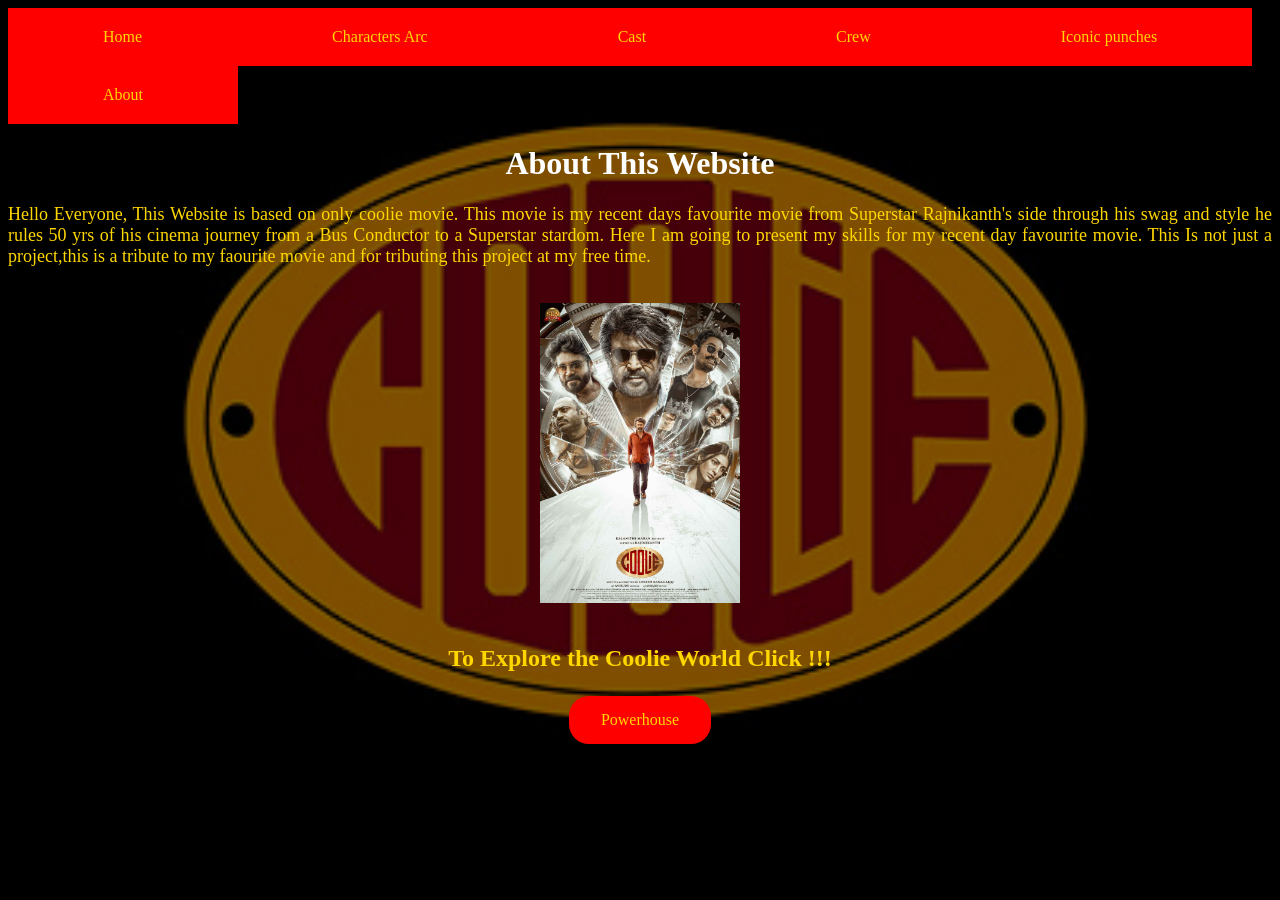
<file: index.html>
<!DOCTYPE html>
<html lang="en">
<meta charset="UTF-8">
<meta name="viewport" content="width=device-width, initial-scale=1.0">
<link rel="stylesheet" href="style.css">
    <nav>
        <ul>
        <li><a href="home.html">Home </a></li>
        <li><a href="characters.html">Characters Arc </a></li>
        <li><a href="cast.html">Cast </a></li>
        <li><a href="crew.html">Crew </a></li>
        <li><a href="dialouges.html">Iconic punches </a></li>
        <li><a href="about.html">About </a></li>
        </ul>
    </nav>

    <head>
        <title>Coolie Website</title>
    </head>
    <body>
        <center><h1>About This Website</h1></center>
        <p>Hello Everyone, This Website is based on only coolie movie. This movie is my recent days favourite movie from Superstar Rajnikanth's side through his swag and style he rules 50 yrs of his cinema journey from a Bus Conductor to a Superstar stardom. Here I am going to present my skills for my recent day favourite movie. This Is not just a project,this is a tribute to my faourite movie and for tributing this project at my free time.</p>
        <br><center><img src="index image.jpg" width="200px" height="300px"></center>
        <br>
        <center><h2>To Explore the Coolie World Click !!!</h2></center>
        <center><a href="home.html" class="button"> Powerhouse</a></center>
    </body>
</html>
</file>
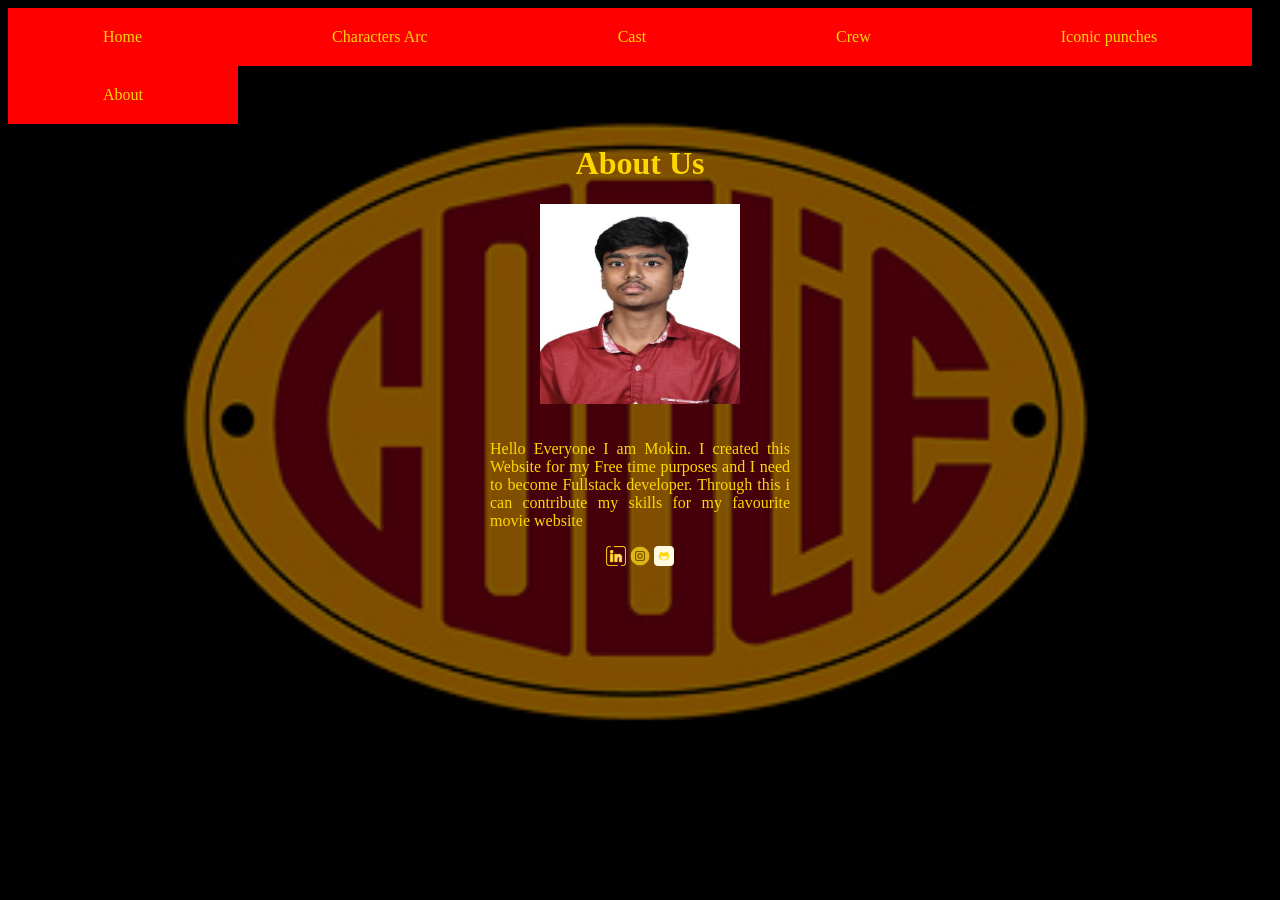
<file: about.html>
<!DOCTYPE html>
<html lang="en">
<meta charset="UTF-8">
<meta name="viewport" content="width=device-width, initial-scale=1.0">
    <nav>
        <ul>
        <li><a href="home.html">Home </a></li>
        <li><a href="characters.html">Characters Arc </a></li>
        <li><a href="cast.html">Cast </a></li>
        <li><a href="crew.html">Crew </a></li>
        <li><a href="dialouges.html">Iconic punches </a></li>
        <li><a href="about.html">About </a></li>
        </ul>
    </nav>

    <head>
        <title>Coolie Website</title>
    </head>
    <style>
        body{
        color:black;
        background-image:linear-gradient(rgba(0,0,0,0.5),rgba(0,0,0,0.5)),url("Coolie\ title\ image.jpg");
        background-repeat:no-repeat;
        background-size: cover;
        background-position:center;
        background-attachment:fixed;
}
ul{
    list-style-type: none;
    padding:0;
    margin:0;
    overflow:hidden;
}
ul li{
    float:left;
}
ul li a{
    text-decoration: none;
    display:block;
    text-align:center;
    padding:20px 95px;
    background-color: red;
    color:gold;
}
ul li a:hover{
    background-color: black;
    color:gold;
}
*{
    color:gold;
}
h1{
    text-align:center;
}
.container{
    position:relative;
    width:350px;
    height:400px;
}
.img{
    display:flex;
    justify-content: flex-start;
    width:200px;
    height:200px;
    cursor: pointer;
    transition: background-color black 2s ease-in-out 0.5s;
}


.box{
    display: block;
    border:1 px solid white;
    padding:20px;
    width:300px;
    height:20px;
    text-align: justify;
}
.box:hover{
    
    color:black;
    transition-duration: background-color 0.5s;
}
.container:hover{
    background-color: red;
    color:gold;
    transition:all ease-in-out 0.5s;

}
.bana{
    display:horizontal-block;
    text-decoration: none;
}
.bana:hover{
    filter: brightness(50%);
}


    </style>
    <body>
        <h1>About Us</h1>
        <center><div class="container">
        <center><img src="Mokin image.jpg" class="img">
        <div class="box">
            <p>Hello Everyone I am Mokin. I created this Website for my Free time purposes and I need to become Fullstack developer. Through this i can contribute my skills for my favourite movie website</p>
            <center>
                <a class ="bana" href="https://www.linkedin.com/in/mokin-s-b-012969376?utm_source=share&utm_campaign=share_via&utm_content=profile&utm_medium=android_app">
                <img src="linkedin.png" width="20" height="20">
                </a>
                <a class ="bana" href="https://www.instagram.com/mokin.1726/">
                <img src="instagram.png" width="20" height="20">
                </a>
                <a class ="bana" href="https://github.com/Mokin-1726">
                <img src="github.png" width="20" height="20">
                </a>
            </center>
        </div></center></center>
        </div>
    </body>
</html>
</file>
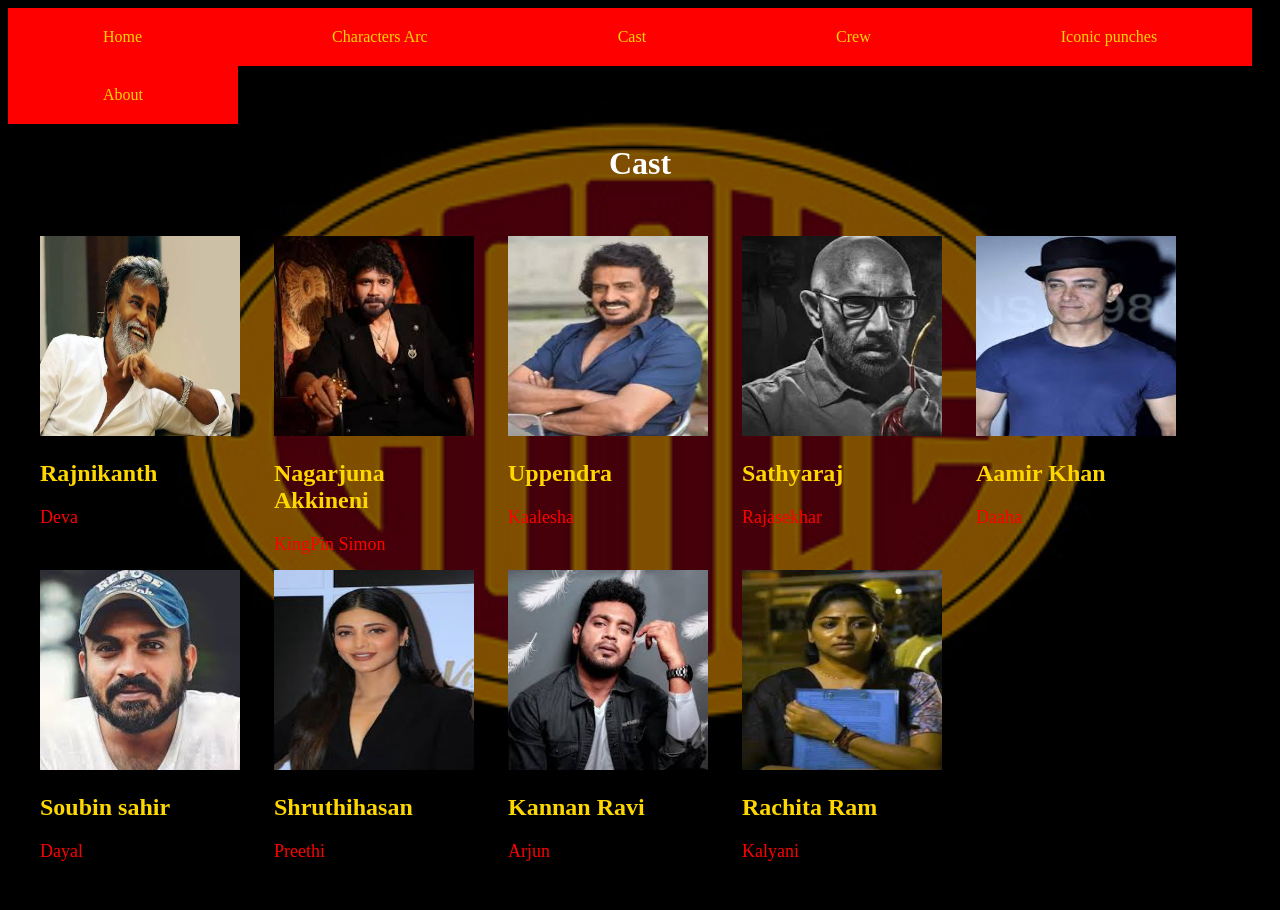
<file: cast.html>
<!DOCTYPE html>
<html lang="en">
<meta charset="UTF-8">
<meta name="viewport" content="width=device-width, initial-scale=1.0">
    <nav>
        <ul>
        <li><a href="home.html">Home </a></li>
        <li><a href="characters.html">Characters Arc </a></li>
        <li><a href="cast.html">Cast </a></li>
        <li><a href="crew.html">Crew </a></li>
        <li><a href="dialouges.html">Iconic punches </a></li>
        <li><a href="about.html">About </a></li>
        </ul>
    </nav>

    <head>
        <title>Coolie Website</title>
    </head>
    <style>
    body{
    color:black;
    background-image:linear-gradient(rgba(0,0,0,0.5),rgba(0,0,0,0.5)),url("Coolie\ title\ image.jpg");
    background-repeat:no-repeat;
    background-size: cover;
    background-position:center;
    background-attachment:fixed;
}
ul{
    list-style-type: none;
    padding:0;
    margin:0;
    overflow:hidden;
}
ul li{
    float:left;
}
ul li a{
    text-decoration: none;
    display:block;
    text-align:center;
    padding:20px 95px;
    background-color: red;
    color:gold;
}
ul li a:hover{
    background-color: black;
    color:gold;
}
h1{
    color:white;
}
h2{
    color: gold;
}
p{
    color:red;
    font-size: large;
}
.container{
    display:flex;
    flex-direction: row;
    padding: 15px;
    flex-wrap: wrap;
}
.thalaivar{
    display:block;
    padding: 15px;
    margin:2px;
    width:200px;
    height:300px;
    border: 1 px solid white;
}
.thalaivar:hover{
    background-color: white;
    color:black;
    transition: color 0.5s;
}
img:hover{
    border: 5px solid;
    border-color: blue;
    transition-duration: 0.5s;
}
.King{
    display:block;
    padding:15px;
    margin:2px;
    width:200px;
    height:300px;
}
.King:hover{
    background-color:black;
    transition-duration: 0.5s;
}
.uppi{
    display:block;
    padding:15px;
    margin:2px;
    width:200px;
    height:300px;
}
.uppi:hover{
    background-color: darkblue;
    transition-duration: 0.5s;
}
.kattapa{
    display:block;
    padding:15px;
    margin:2px;
    width:200px;
    height:300px;
}
.kattapa:hover{
    background-color: grey;
    transition-duration: 0.5s;
}
.khan{
    display:block;
    width:200px;
    height:300px;
    padding:15px;
    margin:2px;
}
.khan:hover{
    background-color: darkblue;
    transition-duration:0.5s;
}
.soubin{
    display:block;
    width:200px;
    height:300px;
    padding:15px;
    margin:2px;
}
.soubin:hover{
    background-color: green;
    transition-duration:0.5s;
}
.preethi{
    display:block;
    width:200px;
    height:300px;
    padding:15px;
    margin:2px;
}
.preethi:hover{
    background-color: slateblue;
    transition-duration:0.5s;
}
.ravi{
    display:block;
    width:200px;
    height:300px;
    padding:15px;
    margin:2px;
}
.ravi:hover{
    background-color: navy;
    transition-duration:0.5s;
}
.kalyani{
    display:block;
    width:200px;
    height:300px;
    padding:15px;
    margin:2px;
}
.kalyani:hover{
    background-color: green;
    transition-duration:0.5s;
}


    </style>
    <body>
        <center><h1>Cast</h1></center>
        <div class="container">
            <div class="thalaivar">
            <img src="Rajni image.webp" width="200" height="200">
            <h2>Rajnikanth</h2>
            <p>Deva</p>
            </div>
            <div class="King">
                <img src="King.jpg" width="200" height="200">
                <h2>Nagarjuna Akkineni</h2>
                <p>KingPin Simon </p>
            </div>
            <div class="uppi">
                <img src="uppi.jpg" width="200" height="200">
                <h2>Uppendra</h2>
                <p>Kaalesha</p>
            </div>
            <div class="kattapa">
                <img src="kattapa.jpg" width="200" height="200">
                <h2>Sathyaraj</h2>
                <p>Rajasekhar</p>
            </div>
            <div class="khan">
                <img src="khan.jpg" width="200" height="200">
                <h2>Aamir Khan</h2>
                <p>Daaha</p>
            </div>
            <div class="soubin">
                <img src="soubin.jpg" width="200" height="200">
                <h2>Soubin sahir</h2>
                <p>Dayal</p>
            </div>
            <div class="preethi">
                <img src="preethi.jpg" width="200" height="200">
                <h2>Shruthihasan</h2>
                <p>Preethi</p>
            </div>
            <div class="ravi">
                <img src="ravi.jpg" width="200" height="200">
                <h2>Kannan Ravi</h2>
                <p>Arjun</p>
            </div>
            <div class="kalyani">
                <img src="rachita.jpg" width="200" height="200">
                <h2>Rachita Ram</h2>
                <p>Kalyani</p>
            </div>
        </div>
    </body>
</html>
</file>
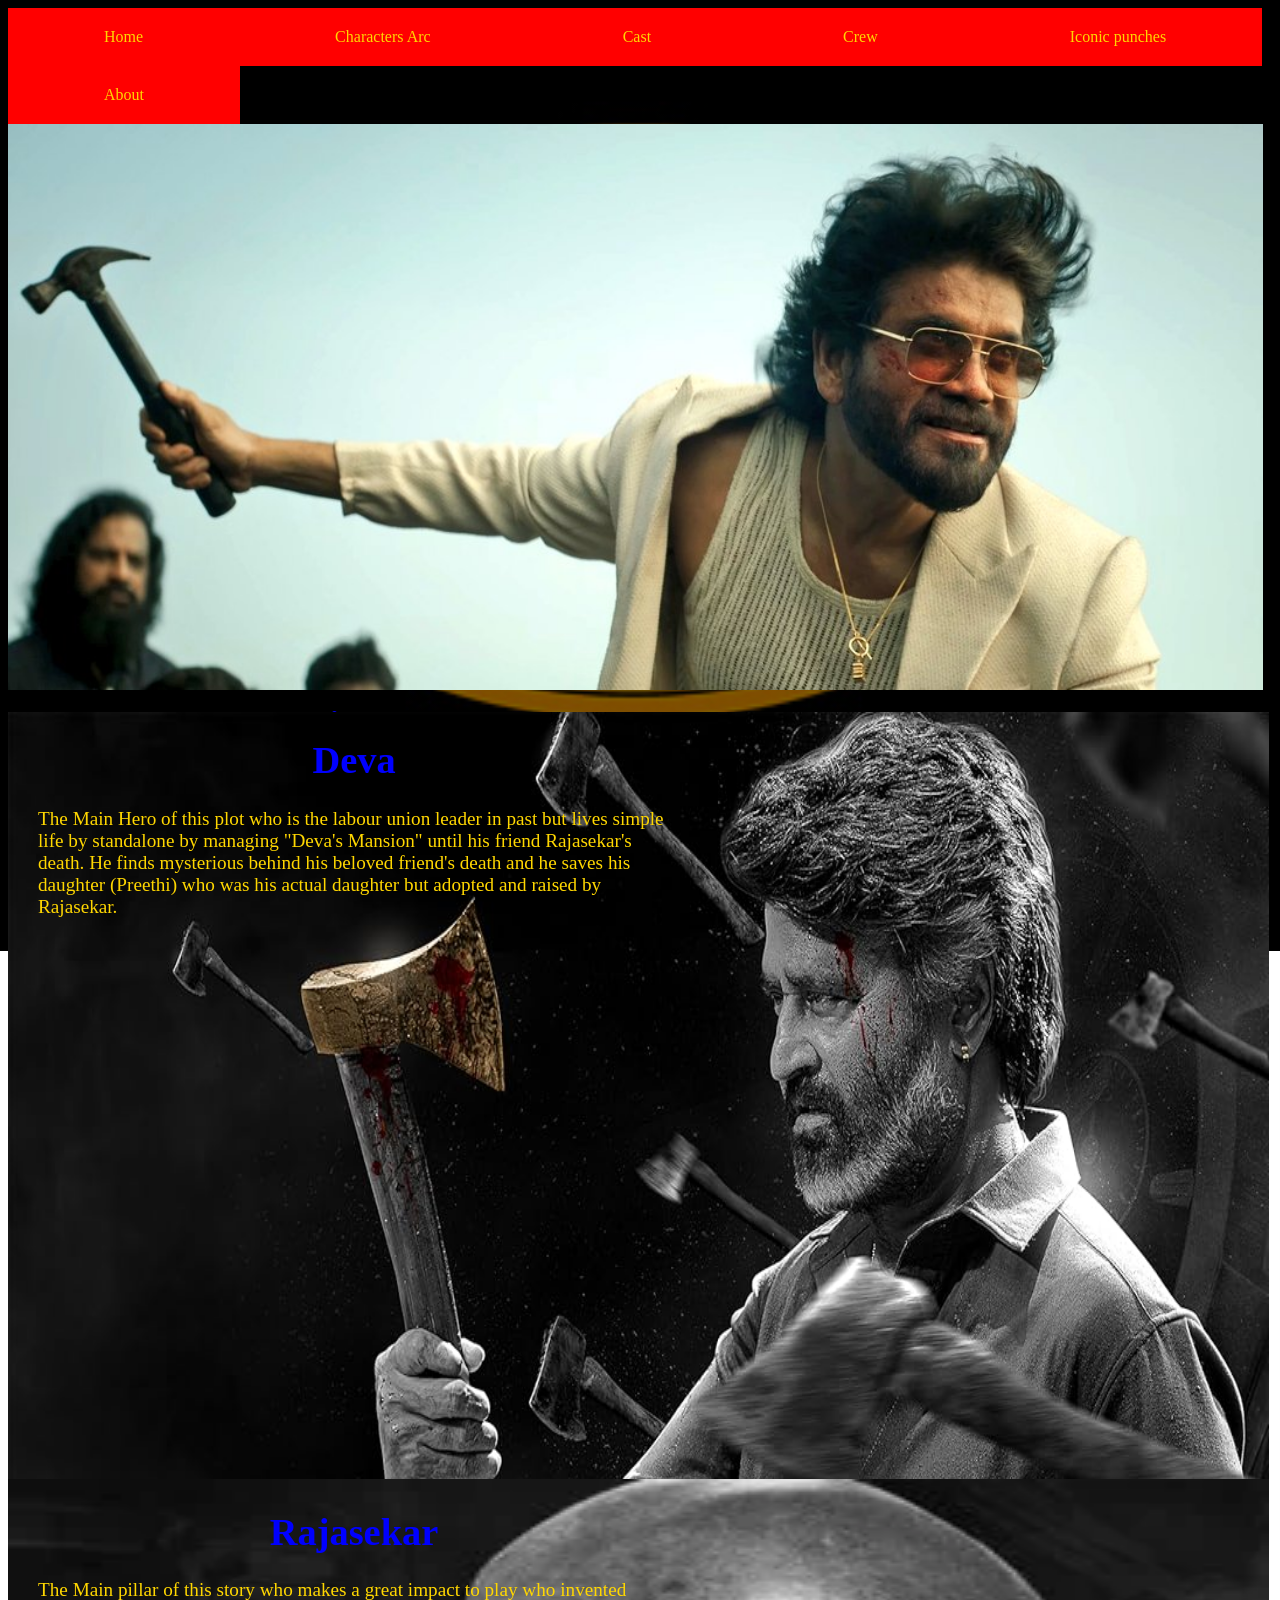
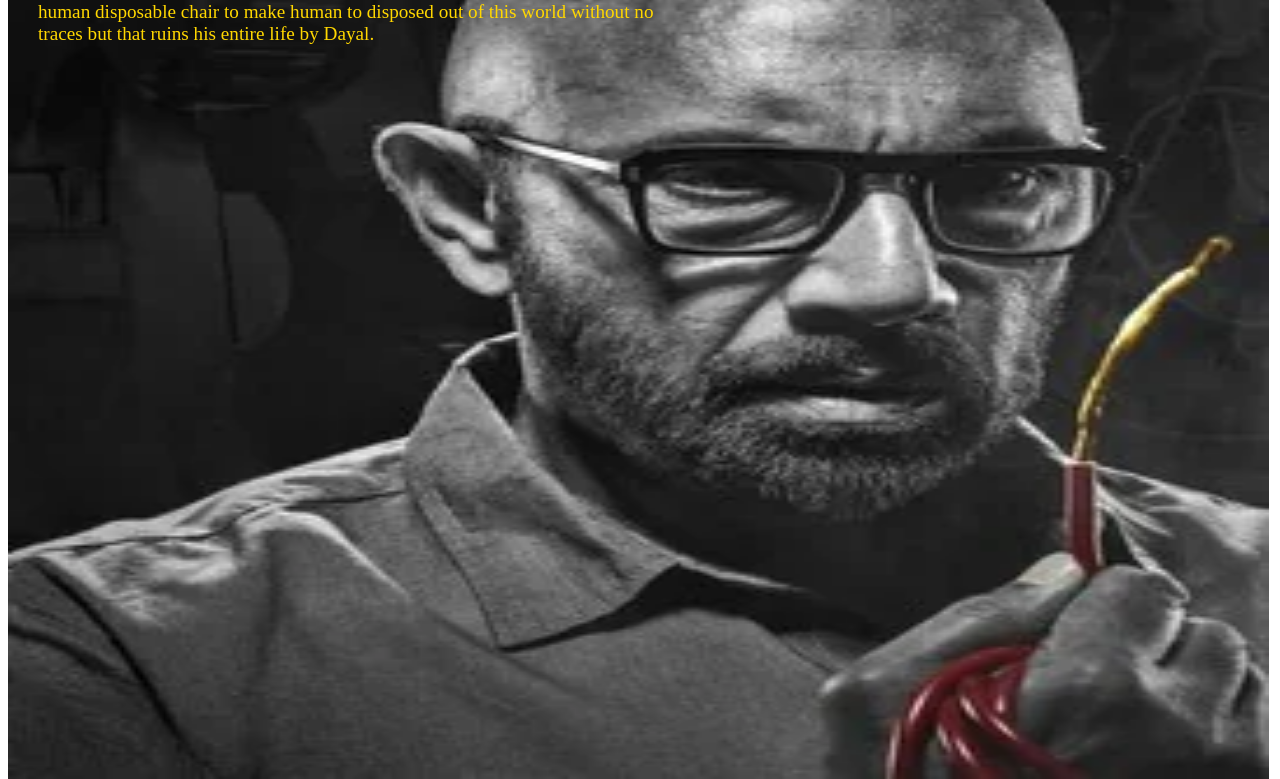
<file: characters.html>
<!DOCTYPE html>
<html lang="en">
<meta charset="UTF-8">
<meta name="viewport" content="width=device-width, initial-scale=1.0">
    <nav>
        <ul>
        <li><a href="home.html">Home </a></li>
        <li><a href="characters.html">Characters Arc </a></li>
        <li><a href="cast.html">Cast </a></li>
        <li><a href="crew.html">Crew </a></li>
        <li><a href="dialouges.html">Iconic punches </a></li>
        <li><a href="about.html">About </a></li>
        </ul>
    </nav>

    <head>
        <title>Coolie Website</title>
    </head>
    <style>
        *body{
    color:black;
    background-color: white;
}
ul{
    list-style-type: none;
    padding:0;
    margin:0;
    overflow:hidden;
}
ul li{
    float:left;
}
ul li a{
    text-decoration: none;
    display:block;
    text-align:center;
    padding:20px 96px;
    background-color: red;
    color:gold;
}
ul li a:hover{
    background-color: black;
    color:gold;
}

img{
    width:99.3%;
    height:100%;
    overflow: hidden;
}
img.h2{
    color:gold;
}
h1{
    text-align:center;
    color:blue;
    
}
.container img{
    position:relative;
    
}
.Simon{
    position:absolute;
    left:20px;
    display: block;
    bottom:20px;
    width:50%;
    color:darkred;
    padding-left: 20px;
    padding-right:20px;
    cursor: pointer;
    font-size: larger;
}
.Simon h1:hover{
    color:red;
}
.Simon:hover{
    background-color: black;
    transition-duration:10sease-in-out;
}

body{
    color:black;
    background-image:linear-gradient(rgba(0,0,0,0.5),rgba(0,0,0,0.5)),url("Coolie\ title\ image.jpg");
    background-repeat:no-repeat;
    background-size: cover;
    background-position:center;
    background-attachment:fixed;
}
.container1 img{
    position:absolute;
    width:98.5%;
    
}
.container1 .rajasekar{
    position:relative;
    left:20px;
    display:block;
    bottom:5px;
    width:50%;
    color:gold;
    padding-left:20px;
    padding-right:20px;
    cursor:pointer;
    font-size:larger;
    padding: 10px;
}
 #container #deva{
    position:relative;
    left:20px;
    display:block;
    bottom:10px;
    width:50%;
    color:gold;
    padding-left:20px;
    padding-right:20px;
    cursor:pointer;
    font-size:larger;
    padding: 10px;
}
#container img{
    position:absolute;
    width: 98.5%;
}
#deva h1:hover{
    color: red;
}
#deva:hover{
    background-color: black;
    transition-duration: 10s ease-in-out;
    
}
.rajasekar h1:hover{
    color:red;
}
.rajasekar:hover{
    background-color: black;
    transition-duration: 15s ease-in-out;
}
.button{
    padding:15px;
    margin:2px;
    text-align:center;
    color:gold;
    background-color: red;
    border-radius: 20px 20px;
    text-decoration: none;
    cursor:pointer;
}
.button:hover{
    color:red;
    background-color: gold;
    transition-duration: all ease-in-out;

}
    </style>
    <body>
        <div class="container">
            <img src="simon.jpg">
            <div class="Simon">
                <h1>Simon</h1>
                <p>The main villain of this plot. He is the son of Xavier. He is also known as Kingpin. In this franchise he is most stylish antagonist with less remeberence skill due to his childhood trauma after his father killed by Labour Union Leader Devaraj (Protagnist)</p>
            </div>
        </div>
        <br>
        <div id="container">
            <img src="deva.jpg">
            <div id="deva">
                <h1>Deva</h1>
                <p>The Main Hero of this plot who is the labour union leader in past but lives simple life by standalone by managing "Deva's Mansion" until his friend Rajasekar's death. 
                    He finds mysterious behind his beloved friend's death and he saves his daughter (Preethi) who was his actual daughter but adopted and raised by Rajasekar.</p>
            </div>
        </div>
        <br> <br> <br> <br> <br> <br> <br> <br> <br> <br> <br> <br> <br> <br> <br> <br> <br> <br> <br> <br> <br> <br> <br> <br> <br> <br> <br> <br> <br> 
        <div class="container1">
            <img src="rajasekar.jpg">
            <div class="rajasekar">
                <h1>Rajasekar</h1>
                <p>The Main pillar of this story who makes a great impact to play who invented human disposable chair to make human to disposed out of this world without no traces but that ruins his entire life by Dayal.</p>
            </div>
        </div>
            <br><br> <br> <br> <br> <br> <br> <br> <br> <br> <br> <br> <br> <br> <br> <br><br> <br> <br> <br> <br> <br> <br> <br> <br> <br> <br> <br> <br> <br> 
        <center><a href="characters2.html" class="button">Next</a></center>
    </body>
</html>
</file>
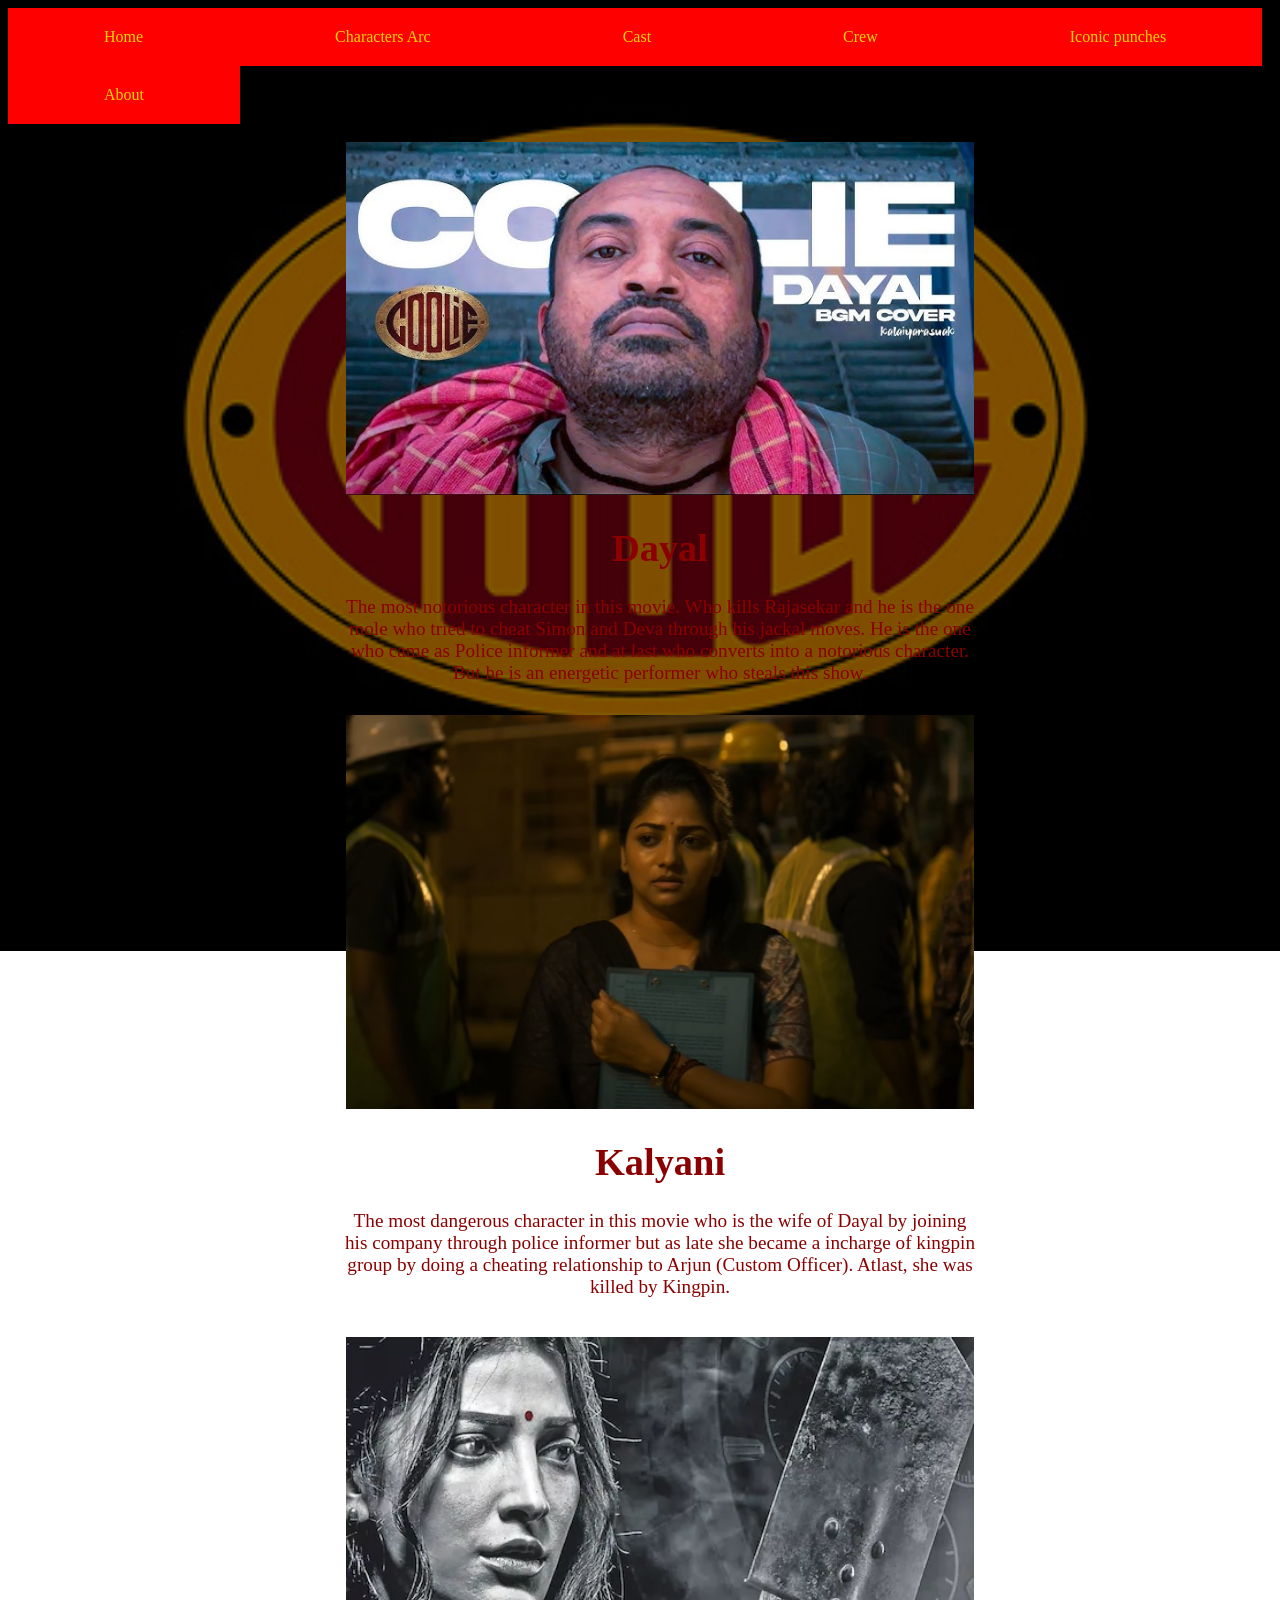
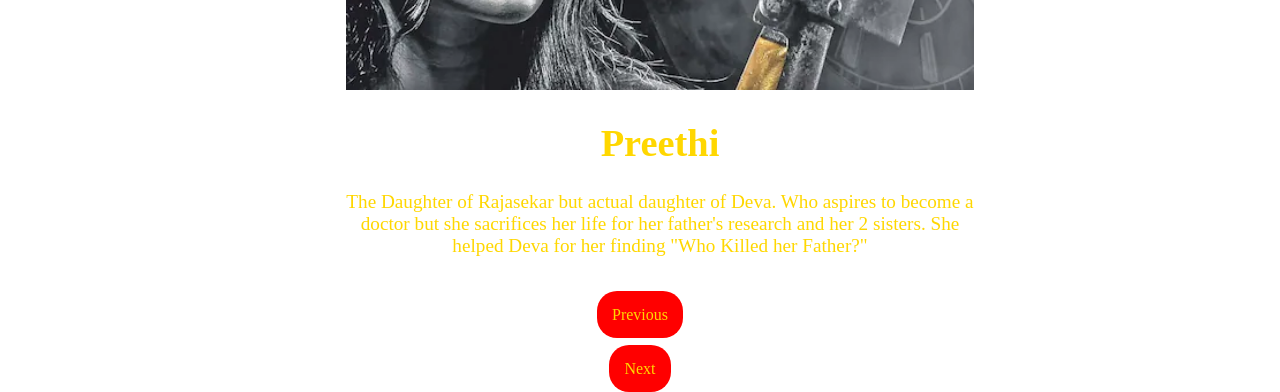
<file: characters2.html>
<!DOCTYPE html>
<html lang="en">
<meta charset="UTF-8">
<meta name="viewport" content="width=device-width, initial-scale=1.0">
    <nav>
        <ul>
        <li><a href="home.html">Home </a></li>
        <li><a href="characters.html">Characters Arc </a></li>
        <li><a href="cast.html">Cast </a></li>
        <li><a href="crew.html">Crew </a></li>
        <li><a href="dialouges.html">Iconic punches </a></li>
        <li><a href="about.html">About </a></li>
        </ul>
    </nav>

    <head>
        <title>Coolie Website</title>
    </head>
    <style>
        *body{
    color:black;
    background-color: white;
}
ul{
    list-style-type: none;
    padding:0;
    margin:0;
    overflow:hidden;
}
ul li{
    float:left;
}
ul li a{
    text-decoration: none;
    display:block;
    text-align:center;
    padding:20px 96px;
    background-color: red;
    color:gold;
}
ul li a:hover{
    background-color: black;
    color:gold;
}

img{
    width:99.3%;
    height:100%;
}
body{
    color:black;
    background-image:linear-gradient(rgba(0,0,0,0.5),rgba(0,0,0,0.5)),url("Coolie\ title\ image.jpg");
    background-repeat:no-repeat;
    background-size: cover;
    background-position:center;
    background-attachment:fixed;
}
.container img{
    position:relative;
    width:99.3%;
    height:100%;
    
}
.dayal{
    position:relative;
    left:20px;
    display: block;
    bottom:2px;
    width:50%;
    color:darkred;
    padding:20px;
    padding-left: 20px;
    padding-right:20px;
    cursor: pointer;
    font-size: larger;
}
.dayal h1:hover{
    color:red;
}
.dayal:hover{
    background-color: black;
    transition-duration:10sease-in-out;
}
.button{
    padding:15px;
    margin:2px;
    text-align:center;
    color:gold;
    background-color: red;
    border-radius: 20px 20px;
    text-decoration: none;
}
#cont1 #kalyani{
    position:relative;
    display: block;
    bottom:20px;
    left:20px;
    padding-left: 20px;
    padding-right: 20px;
    color:darkred;
    cursor:pointer;
    font-size: larger;
    padding:10px;
    width:50%;
}
#kalyani h1:hover{
    color: red;
}
#kalyani:hover{
    background-color: black;
    transition-duration: 0.5s ease-in-out;
}

#cont2 #p{
    position:relative;
    display: block;
    bottom:20px;
    left:20px;
    padding-left: 20px;
    padding-right: 20px;
    color:gold;
    cursor:pointer;
    font-size: larger;
    padding:10px;
    width: 50%;
    height: 50%;
}
#p h1:hover{
    color:red;
}
#p:hover{
    background-color: black;
    transition-duration: all ease-in-out;
}
#cont1 img{
    
    position: relative;
    
}

.button:hover{
    color:red;
    background-color: gold;
    transition-duration: all ease-in-out;
}
</style>
    <body>
        <div class="container">
           <center><div class="dayal">
                <img src="dayal.jpg" height="900" width="900">
                <h1>Dayal</h1>
                <p>The most notorious character in this movie. Who kills Rajasekar and he is the one mole who tried to cheat Simon and Deva through his jackal moves. He is the one who came as Police informer and at last who converts into a notorious character. But he is an energetic performer who steals this show. </p>
            </div></center> 
            <center><div id="cont1">
                <div id="kalyani">
                <img src="kalyani.avif" height="300" width="300">
                <h1>Kalyani</h1>
                <p>The most dangerous character in this movie who is the wife of Dayal by joining his company through police informer but as late she became a incharge of kingpin group by doing a cheating relationship to Arjun (Custom Officer). Atlast, she was killed by Kingpin.</p>
            </div>
            </div></center>
            <center><div id="cont2">
            <div id="p">
                <img src="preethi charcter.jpg" width="500" height="500">
                <h1>Preethi</h1>
                <p>The Daughter of Rajasekar but actual daughter of Deva. Who aspires to become a doctor but she sacrifices her life for her father's research and her 2 sisters. She helped Deva for her finding "Who Killed her Father?" </p>
            </div></center>
        </div>
     <center><a href="characters.html" class="button" placeholder="previous">Previous</a></center><br><br>
     <center><a href="characters3.html" class="button" placeholder="Next">Next</a></center>
    </body>
    </html>
</file>
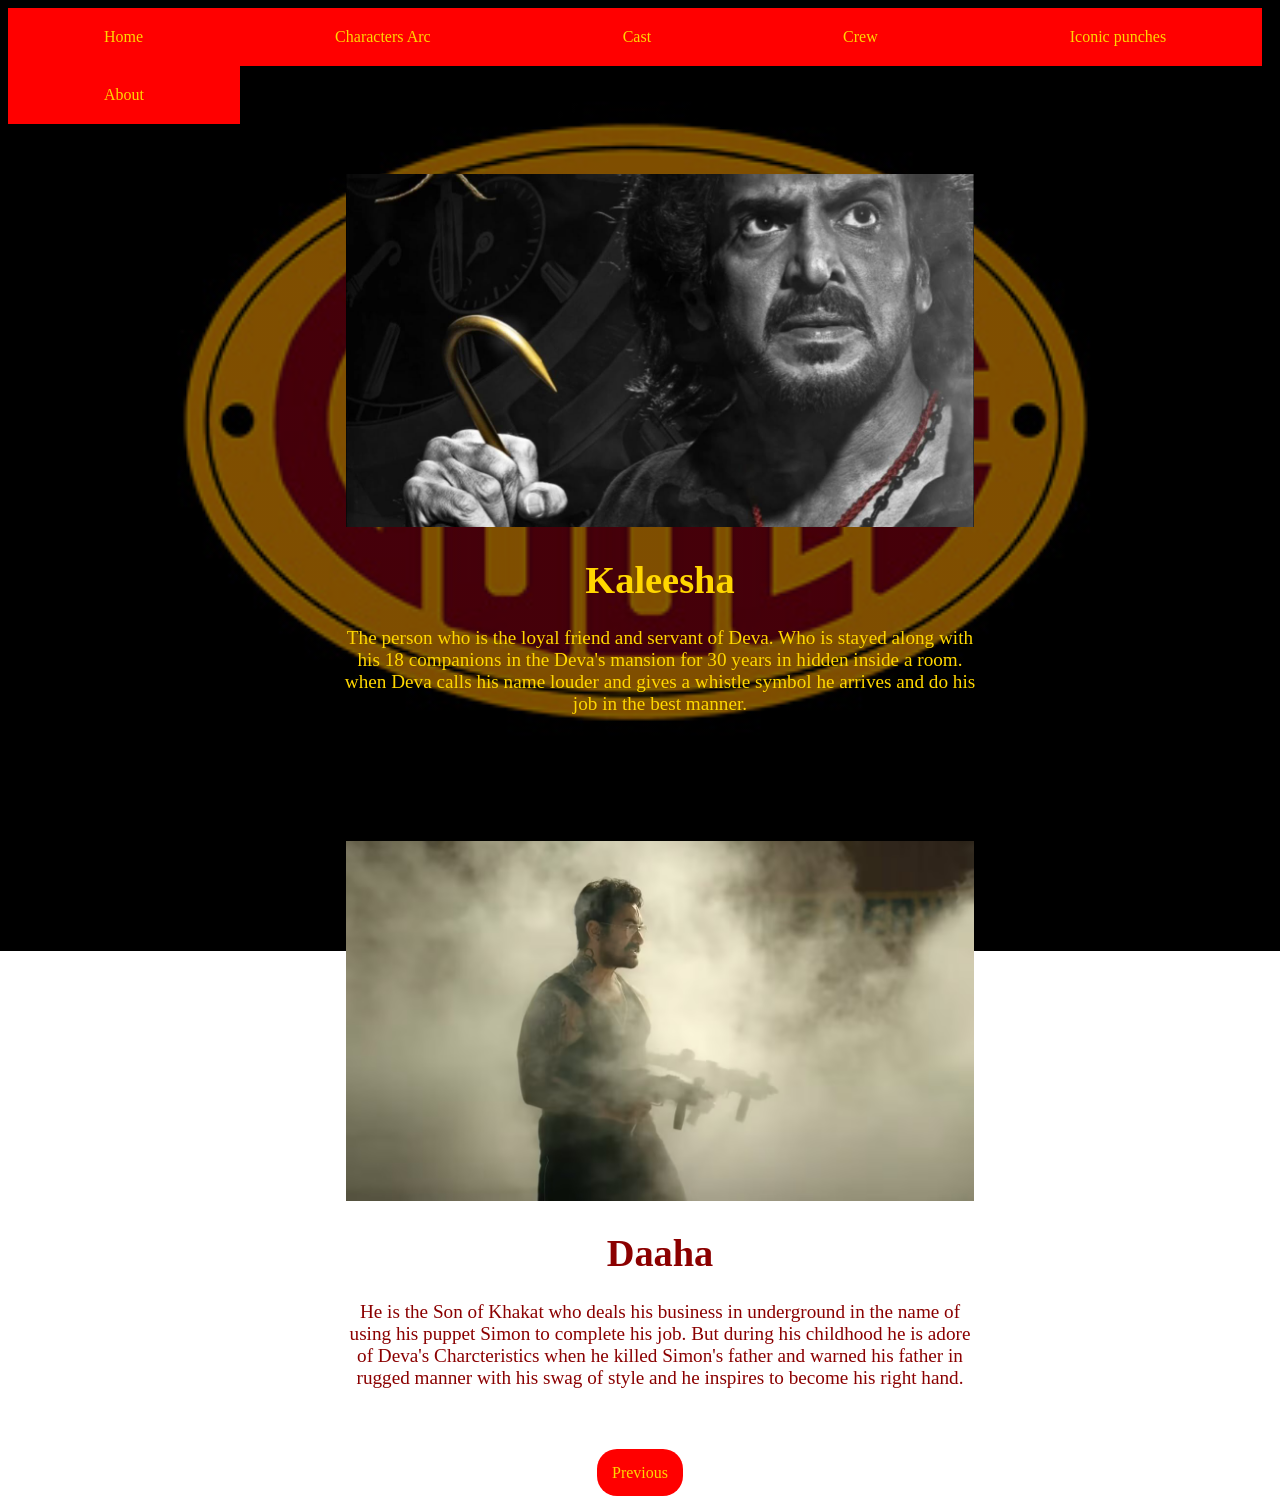
<file: characters3.html>
<!DOCTYPE html>
<html lang="en">
<meta charset="UTF-8">
<meta name="viewport" content="width=device-width, initial-scale=1.0">
    <nav>
        <ul>
        <li><a href="home.html">Home </a></li>
        <li><a href="characters.html">Characters Arc </a></li>
        <li><a href="cast.html">Cast </a></li>
        <li><a href="crew.html">Crew </a></li>
        <li><a href="dialouges.html">Iconic punches </a></li>
        <li><a href="about.html">About </a></li>
        </ul>
    </nav>

    <head>
        <title>Coolie Website</title>
    </head>
    <style>
        *body{
    color:black;
    background-color: white;
}
ul{
    list-style-type: none;
    padding:0;
    margin:0;
    overflow:hidden;
}
ul li{
    float:left;
}
ul li a{
    text-decoration: none;
    display:block;
    text-align:center;
    padding:20px 96px;
    background-color: red;
    color:gold;
}
ul li a:hover{
    background-color: black;
    color:gold;
}

img{
    width:99.3%;
    height:100%;
}
body{
    color:black;
    background-image:linear-gradient(rgba(0,0,0,0.5),rgba(0,0,0,0.5)),url("Coolie\ title\ image.jpg");
    background-repeat:no-repeat;
    background-size: cover;
    background-position:center;
    background-attachment:fixed;
}
.container img{
    position:relative;
    width:99.3%;
    height:100%;
    
}
.button{
    padding:15px;
    margin:2px;
    text-align:center;
    color:gold;
    background-color: red;
    border-radius: 20px 20px;
    text-decoration: none;
}
.button:hover{
    color:red;
    background-color: gold;
    transition-duration: all ease-in-out;
}
.container img{
    position:relative;
}
.Kaleesha{
    position:relative;
    left:20px;
    bottom:20px;
    padding-left: 20px;
    padding-right: 20px;
    font-size: larger;
    color:gold;
    display:block;
    width:50%;
    height:50%;
    cursor:pointer;
    padding:70px;
}
.Kaleesha h1:hover{
    color:red;
}
.Kaleesha:hover{
    background-color: black;
    height:50%;
    width:50%;
    top:2px;
    padding:10px;
    transition-duration: all;
}
.cont1 img{
    position:relative;
}
.Daaha{
    position:relative;
    left:20px;
    bottom:20px;
    padding-left: 20px;
    padding-right: 20px;
    width:50%;
    height:50%;
    display:block;
    color:darkred;
    font-size: larger;
    cursor:pointer;
}
.Daaha h1:hover{
    color:red;
}
.Daaha:hover{
    background-color: black;
    padding:10px;
    top:5px;
    transition-duration:all ease-in-out;
}
</style>
    <body>
        <div class="container">
            <center><div class="Kaleesha">
                <img src="kaleesha.jpg" height="500" width="500">
            <h1>Kaleesha</h1>
            <p>The person who is the loyal friend and servant of Deva. Who is stayed along with his 18 companions in the Deva's mansion for 30 years in hidden inside a room. when Deva calls his name louder and gives a whistle symbol he arrives and do his job in the best manner.</p>
        </div></center>
        </div>
        <br><br>
        <div class="cont1">
            <center><div class="Daaha">
                <img src="daaha.avif" height="500" width="500">
                <h1>Daaha</h1>
                <p>He is the Son of Khakat who deals his business in underground in the name of using his puppet Simon to complete his job. But during his childhood he is adore of Deva's Charcteristics when he killed Simon's father and warned his father in rugged manner with his swag of style and he inspires to become his right hand.</p>
            </div>
            </center>
        </div>
        <br><br>
        <center><a href="characters2.html" class="button">Previous</a></center>
    </body>
</file>
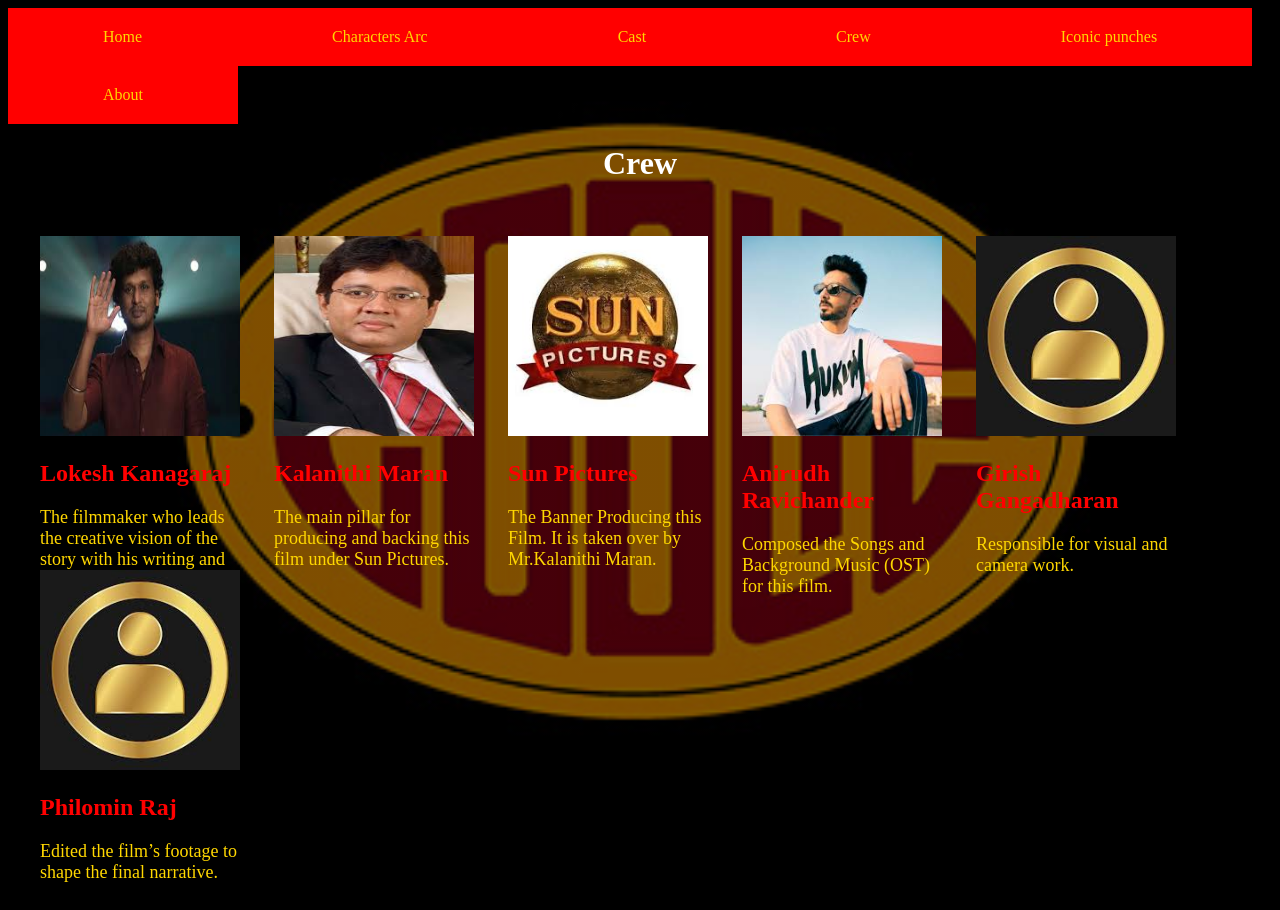
<file: crew.html>
<!DOCTYPE html>
<html lang="en">
<meta charset="UTF-8">
<meta name="viewport" content="width=device-width, initial-scale=1.0">
    <nav>
        <ul>
        <li><a href="home.html">Home </a></li>
        <li><a href="characters.html">Characters Arc </a></li>
        <li><a href="cast.html">Cast </a></li>
        <li><a href="crew.html">Crew </a></li>
        <li><a href="dialouges.html">Iconic punches </a></li>
        <li><a href="about.html">About </a></li>
        </ul>
    </nav>

    <head>
        <title>Coolie Website</title>
    </head>
    <style>
        body{
    color:black;
    background-image:linear-gradient(rgba(0,0,0,0.5),rgba(0,0,0,0.5)),url("Coolie\ title\ image.jpg");
    background-repeat:no-repeat;
    background-size: cover;
    background-position:center;
    background-attachment:fixed;
}
ul{
    list-style-type: none;
    padding:0;
    margin:0;
    overflow:hidden;
}
ul li{
    float:left;
}
ul li a{
    text-decoration: none;
    display:block;
    text-align:center;
    padding:20px 95px;
    background-color: red;
    color:gold;
}
ul li a:hover{
    background-color: black;
    color:gold;
}
h1{
    color:white;
}
p{
    color:gold;
    font-size: large;
}
h2{
    color:red;
}
.container{
    display:flex;
    flex-direction: row;
    flex-wrap: wrap;
    padding:15px;
}
.loki{
    display:block;
    padding:15px;
    margin:2px;
    width:200px;
    height:300px;
    cursor: pointer;
}
.ceo{
    display:block;
    padding:15px;
    margin:2px;
    height:300px;
    width:200px;
    cursor: pointer;
}
#sun{
    display: block;
    padding:15px;
    margin:2px;
    height:300px;
    width:200px;
    cursor:pointer;
}
.ani{
    display:block;
    padding:15px;
    margin:2px;
    height:300px;
    width:200px;
    cursor:pointer;
}
.cine{
    display:block;
    margin:2px;
    height:300px;
    width:200px;
    padding:15px;
    cursor:pointer;
}
.edit{
    display:block;
    margin:2px;
    width:200px;
    height:300px;
    padding:15px;
    cursor:pointer;
}

    </style>
    <body>
        <center><h1>Crew</h1></center>
        <div class="container">
            <div class="loki">
                <img src="loki.jpg" width="200" height="200">
                <h2>Lokesh Kanagaraj</h2>
                <p>The filmmaker who leads the creative vision of the story with his writing and screenplay.</p>
            </div>
            <div class="ceo">
                <img src="ceo.jpg" width="200" height="200">
                <h2>Kalanithi Maran</h2>
                <p>The main pillar for producing and backing this film under Sun Pictures.</p>
            </div>
            <div id="sun">
                <img src="sun pictures.jpg" width="200" height="200">
                <h2>Sun Pictures</h2>
                <p>The Banner Producing this Film. It is taken over by Mr.Kalanithi Maran.</p>
            </div>
            <div class="ani">
                <img src="ani.jpg" width="200" height="200">
                <h2>Anirudh Ravichander</h2>
                <p>Composed the Songs and Background Music (OST) for this film.</p>
            </div>
            <div class="cine">
                <img src="person.jpg" width="200" height="200">
                <h2>Girish Gangadharan</h2>
                <p>Responsible for visual and camera work.</p>
            </div>
            <div class="edit">
                <img src="person.jpg" width="200" height="200">
                <h2>Philomin Raj</h2>
                <p>Edited the film’s footage to shape the final narrative.</p>
            </div>
        </div>
    </body>
</html>
</file>
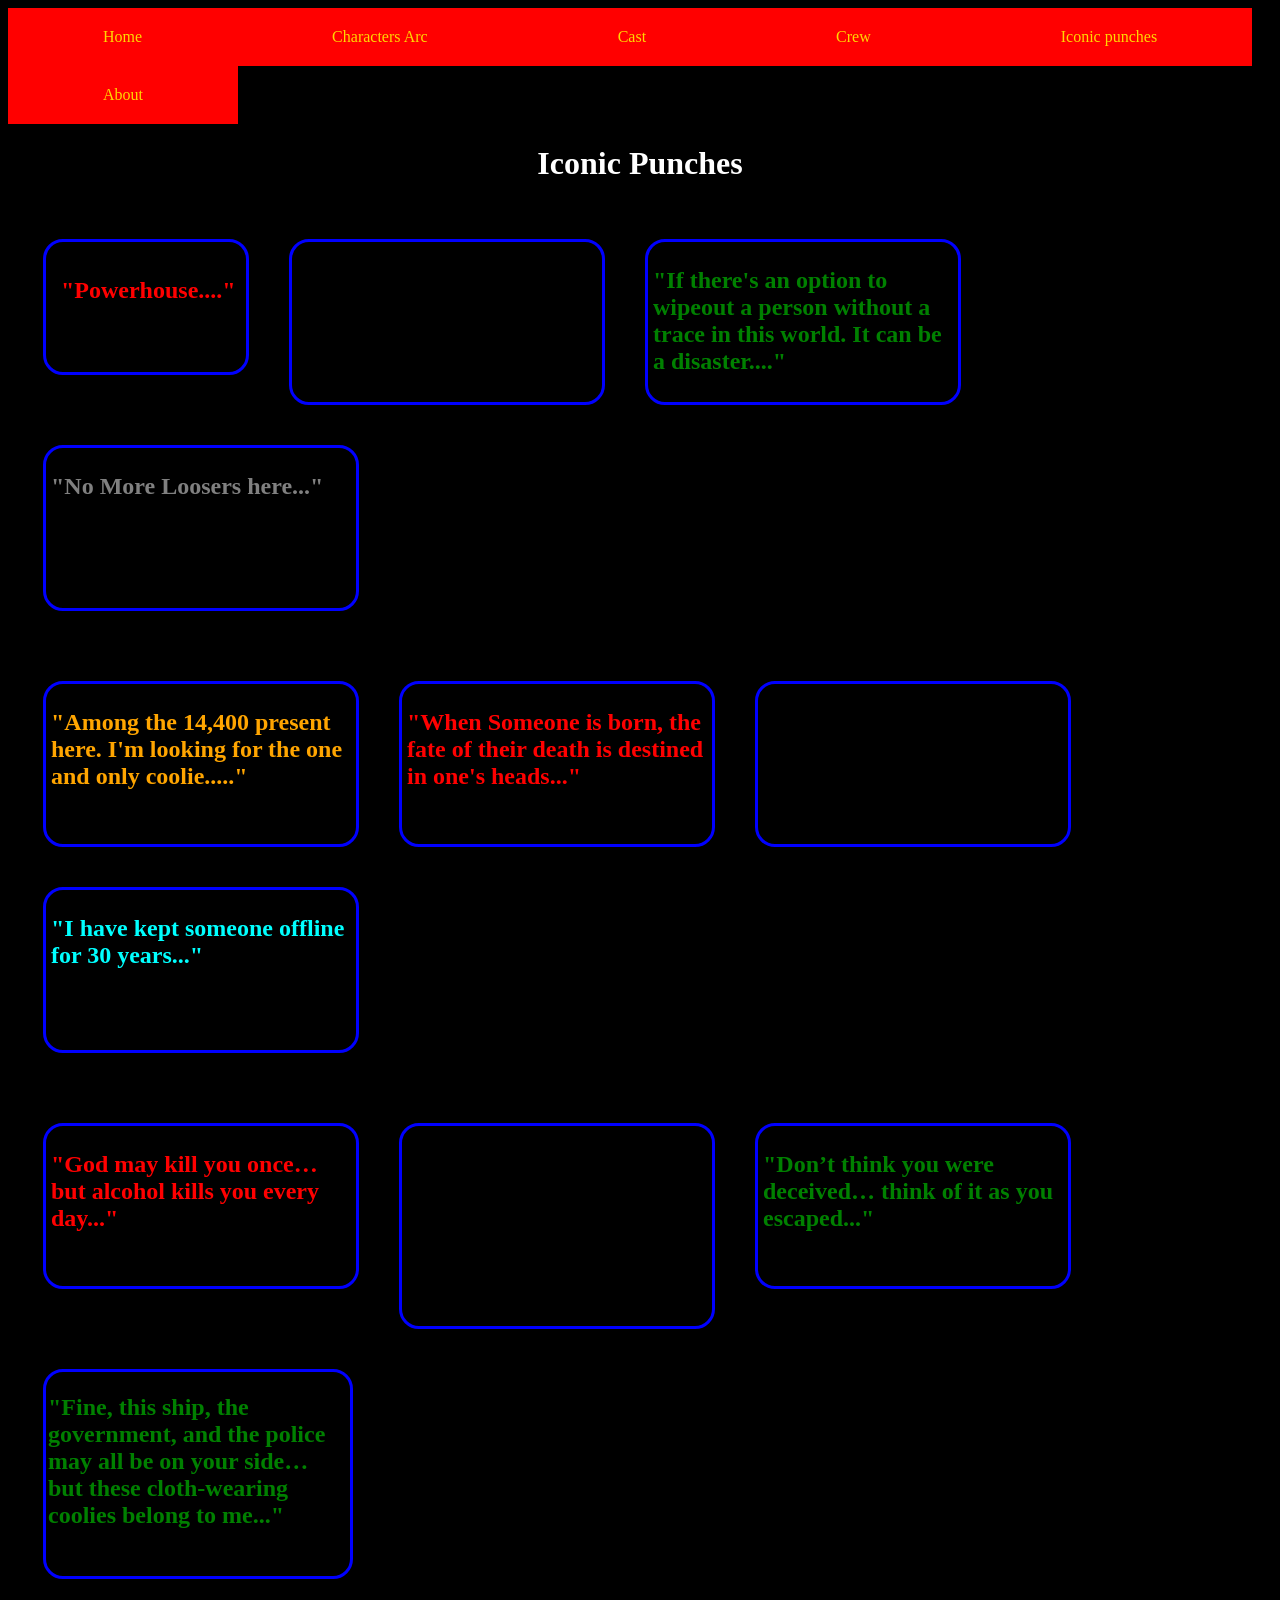
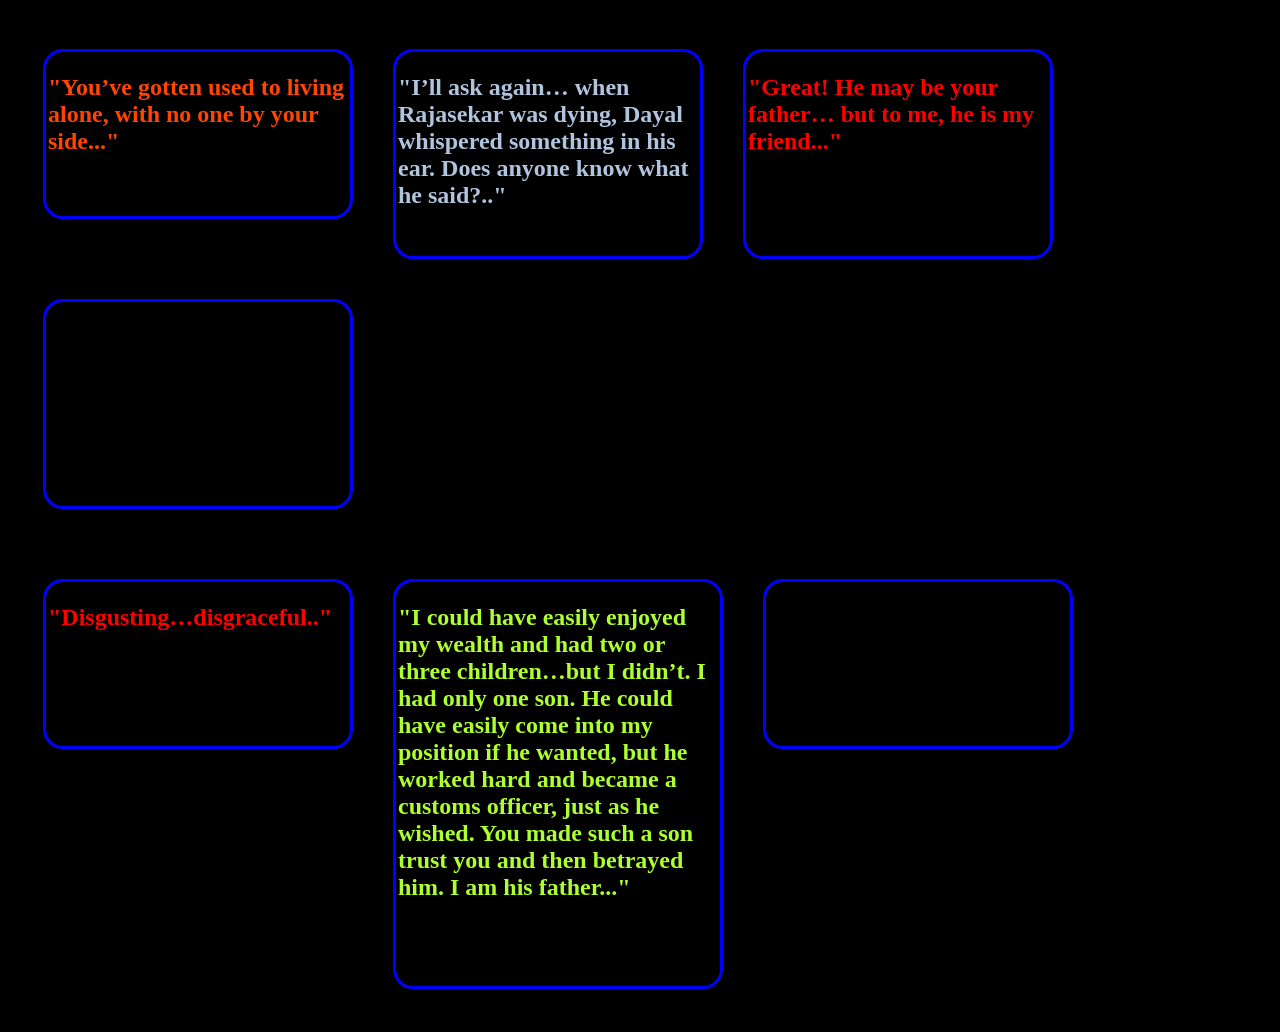
<file: dialouges.html>
<!DOCTYPE html>
<html lang="en">
<meta charset="UTF-8">
<meta name="viewport" content="width=device-width, initial-scale=1.0">
    <nav>
        <ul>
        <li><a href="home.html">Home </a></li>
        <li><a href="characters.html">Characters Arc </a></li>
        <li><a href="cast.html">Cast </a></li>
        <li><a href="crew.html">Crew </a></li>
        <li><a href="dialouges.html">Iconic punches </a></li>
        <li><a href="about.html">About </a></li>
        </ul>
    </nav>

    <head>
        <title>Coolie Website</title>
    </head>
    <style>
        *body{
    color:black;
    background-color: white;
}
ul{
    list-style-type: none;
    padding:0;
    margin:0;
    overflow:hidden;
}
ul li{
    float:left;
}
ul li a{
    text-decoration: none;
    display:block;
    text-align:center;
    padding:20px 95px;
    background-color: red;
    color:gold;
}
ul li a:hover{
    background-color: black;
    color:gold;
}
h1{
    color:white;
}
.container1{
    display:block;
    padding:15px;
    margin:20px;
    width:170px;
    height:100px;
    border-style: solid;
    border-color: blue;
    border-radius:20px 20px ;
    color: red;
    cursor:pointer;
}
h2.container1{
    font-family:'Lucida Sans', 'Lucida Sans Regular', 'Lucida Grande', 'Lucida Sans Unicode', 'Geneva', Verdana, sans-serif;
    font-size: larger;

}
.container1:hover{
    background-color:gold;
    border-color: red;
    transition-duration:all;
}
h2:hover{
    color:blue;
    transition-duration:0.5s;
}
.container{
    display:flex;
    flex-direction:row;
    flex-wrap:wrap;
    padding:15px;
}
#cont{
    display:flex;
    flex-direction:row;
    flex-wrap:wrap;
    padding:15px;
}
.cont1{
    display:flex;
    flex-wrap:wrap;
    flex-direction:row;
    padding:15px;
}
.cont2{
    display:flex;
    flex-direction:row;
    flex-wrap: wrap;
    padding:15px;
}
.cont3{
    display:flex;
    flex-direction:row;
    flex-wrap:wrap;
    padding:15px;
}
.cont4{
    display:flex;
    flex-direction:row;
    flex-wrap:wrap;
    padding:15px;
}
.container2{
    display:block;
    padding:5px;
    margin:20px;
    width:300px;
    height:150px;
    border-style:solid;
    border-color:blue;
    color:black;
    cursor:pointer;
    border-radius:20px 20px;
}
h2.container2{
    font-family: 'Franklin Gothic Medium', 'Arial Narrow', Arial, sans-serif;
    font-size: larger;
}
.container2:hover{
    border-color:red;
    background-color:gold;
    transition-duration:0.5s;
}
.container3{
    display: block;
    padding:5px;
    margin:20px;
    color:green;
    cursor:pointer;
    border-style: solid;
    border-color:blue;
    width: 300px;
    height:150px;
    border-radius:20px 20px;
}
h2.container3{
    font-family: 'Lucida Sans', 'Lucida Sans Regular', 'Lucida Grande', 'Lucida Sans Unicode', 'Geneva', Verdana, sans-serif;
    font-size:larger;
}
.container4{
    display:block;
    padding:5px;
    margin:20px;
    color:grey;
    cursor:pointer;
    width:300px;
    height:150px;
    border-style:solid;
    border-color:blue;
    border-radius:20px 20px;
}
h2.container4{
    font-size: larger;
    font-family: 'Cambria', 'Cochin', Georgia, Times, 'Times New Roman', serif;
}
.container5{
    display:block;
    padding:5px;
    margin:20px;
    color:orange;
    cursor:pointer;
    width:300px;
    height:150px;
    border-style:solid;
    border-color:blue;
    border-radius:20px 20px;
}
.container6{
    display:block;
    padding:5px;
    margin:20px;
    color:red;
    cursor:pointer;
    width:300px;
    height:150px;
    border-style:solid;
    border-color:blue;
    border-radius:20px 20px;
}
.container7{
    display:block;
    padding:5px;
    width:300px;
    height:150px;
    border-style:solid;
    border-color:blue;
    color:black;
    margin:20px;
    cursor:pointer;
    border-radius:20px 20px;
}
.container8{
    display:block;
    padding:5px;
    margin:20px;
    height:150px;
    width:300px;
    border-style:solid;
    color:cyan;
    border-color:blue;
    cursor:pointer;
    border-radius:20px 20px;
}
.container9{
    display:block;
    padding:5px;
    width:300px;
    height:150px;
    border-style:solid;
    border-color:blue;
    color:red;
    margin:20px;
    cursor:pointer;
    border-radius:20px 20px;
}
.container10{
    display:block;
    padding:5px;
    width:300px;
    height:190px;
    border-style:solid;
    border-color:blue;
    color:black;
    margin:20px;
    cursor:pointer;
    border-radius:20px 20px;
}
.container11{
    display:block;
    padding:5px;
    width:300px;
    height:150px;
    border-style:solid;
    border-color:blue;
    color:green;
    margin:20px;
    cursor:pointer;
    border-radius:20px 20px;
}
.container12{
    display:block;
    padding:2px;
    width:300px;
    height:200px;
    border-style:solid;
    border-color:blue;
    color:green;
    margin:20px;
    cursor:pointer;
    border-radius:20px 20px;
}
.container13{
    display:block;
    padding:2px;
    width:300px;
    height:160px;
    border-style:solid;
    border-color:blue;
    color:orangered;
    margin:20px;
    cursor:pointer;
    border-radius:20px 20px;
}
.container14{
    display:block;
    padding:2px;
    width:300px;
    height:200px;
    border-style:solid;
    border-color:blue;
    color:lightsteelblue;
    margin:20px;
    cursor:pointer;
    border-radius:20px 20px;
}
.container15{
    display:block;
    padding:2px;
    width:300px;
    height:200px;
    border-style:solid;
    border-color:blue;
    color:red;
    margin:20px;
    cursor:pointer;
    border-radius:20px 20px;
}
.container16{
    display:block;
    padding:2px;
    width:300px;
    height:200px;
    border-style:solid;
    border-color:blue;
    color:black;
    margin:20px;
    cursor:pointer;
    border-radius:20px 20px;
}
.container17{
    display:block;
    padding:2px;
    width:300px;
    height:160px;
    border-style:solid;
    border-color:blue;
    color:red;
    margin:20px;
    cursor:pointer;
    border-radius:20px 20px;
}
.container18{
    display:block;
    padding:2px;
    width:320px;
    height:400px;
    border-style:solid;
    border-color:blue;
    color:greenyellow;
    margin:20px;
    cursor:pointer;
    border-radius:20px 20px;
}
.container19{
    display:block;
    padding:2px;
    width:300px;
    height:160px;
    border-style:solid;
    border-color:blue;
    color:black;
    margin:20px;
    cursor:pointer;
    border-radius:20px 20px;
}
p{
    text-align:end;
    font-size: medium;
    color:black
}
.container3:hover{
    border-color: red;
    background-color: gold;
    transition-duration: 0.5s;
}
.container4:hover{
    border-color: red;
    background-color: gold;
    transition-duration: 0.5s;
}
.container5:hover{
    border-color: red;
    background-color: gold;
    transition-duration: 0.5s;
}
.container6:hover{
    border-color: red;
    background-color: gold;
    transition-duration: 0.5s;
}
.container7:hover{
    border-color: red;
    background-color: gold;
    transition-duration: 0.5s;
}
.container8:hover{
    border-color: red;
    background-color: gold;
    transition-duration: 0.5s;
}
.container9:hover{
    border-color: red;
    background-color: gold;
    transition-duration: 0.5s;
}
.container10:hover{
    border-color: red;
    background-color: gold;
    transition-duration: 0.5s;
}
.container11:hover{
    border-color: red;
    background-color: gold;
    transition-duration: 0.5s;
}
.container12:hover{
    border-color: red;
    background-color: gold;
    transition-duration: 0.5s;
}
.container13:hover{
    border-color: red;
    background-color: gold;
    transition-duration: 0.5s;
}
.container14:hover{
    border-color: red;
    background-color: gold;
    transition-duration: 0.5s;
}
.container15:hover{
    border-color: red;
    background-color: gold;
    transition-duration: 0.5s;
}
.container16:hover{
    border-color: red;
    background-color: gold;
    transition-duration: 0.5s;
}
.container17:hover{
    border-color: red;
    background-color: gold;
    transition-duration: 0.5s;
}
.container18:hover{
    border-color: red;
    background-color: gold;
    transition-duration: 0.5s;
}
.container19:hover{
    border-color: red;
    background-color: gold;
    transition-duration: 0.5s;
}
body{
    background-color: black;
}

    </style>
    <body>
        <center><h1>Iconic Punches</h1></center>
        <div class="container">
        <div class="container1">
            <h2>"Powerhouse...."</h2>
            <p>-Rajasekhar</p>
        </div>
        <br>
        <div class="container2">
            <h2>"I don't think their growth is solely due to their network. They're running something huge in the background..."</h2>
        </div>
        <div class="container3">
            <h2>"If there's an option to wipeout a person without a trace in this world. It can be a disaster...."</h2>
        </div>
        <div class="container4">
            <h2>"No More Loosers here..."</h2>
            <p>-Kingpin Simon</p>
        </div>
        </div>
        <div id="cont">
        <div class="container5">
            <h2>"Among the 14,400 present here. I'm looking for the one and only coolie....."</h2>
            <p>-Dayal</p>
        </div>
        <div class="container6">
            <h2>"When Someone is born, the fate of their death is destined in one's heads..." </h2>
            <p>-Kingpin Simon</p>
        </div>
        <div class="container7">
                <h2>"Shall we end this..."</h2>
                <p>-Deva</p>
            </div>
            <div class="container8">
                <h2>"I have kept someone offline for 30 years..."</h2>
                <p>-Rajasekhar</p>
            </div>
        </div>
        <div class="cont1">
            <div class="container9">
                <h2>"God may kill you once… but alcohol kills you every day..."</h2>
                <p>-Deva</p>
            </div>
            <div class="container10">
                <h2>"You keep saying you’ve seen me somewhere… but you still don’t recognize who I am?.."</h2>
                <p>-Deva</p>
            </div>
            <div class="container11">
                <h2>"Don’t think you were deceived… think of it as you escaped..."</h2>
                <p>-Deva</p>
            </div>
            <div class="container12">
                <h2>"Fine, this ship, the government, and the police may all be on your side… but these cloth-wearing coolies belong to me..."</h2>
                <p>-Deva</p>
            </div>
        </div>
        <div class="cont2">
            <div class="container13">
                <h2>"You’ve gotten used to living alone, with no one by your side..."</h2>
                <p>-Preethi</p>
            </div>
            <div class="container14">
                <h2>"I’ll ask again… when Rajasekar was dying, Dayal whispered something in his ear. Does anyone know what he said?.."</h2>
                <p>-Deva</p>
            </div>
            <div class="container15">
                <h2>"Great! He may be your father… but to me, he is my friend..."</h2>
                <p>-Deva</p>
            </div>
            <div class="container16">
                <h2>"when my father was dying right in front of my eyes, he told me to call this number as your coolie number "5821" ..."</h2>
                <p>-Preethi</p>
            </div>
        </div>
        <div class="cont3">
            <div class="container17">
                <h2>"Disgusting…disgraceful.."</h2>
                <p>-Rajasekhar</p>
            </div>
            <div class="container18">
                <h2>"I could have easily enjoyed my wealth and had two or three children…but I didn’t. I had only one son. He could have easily come into my position if he wanted, but he worked hard and became a customs officer, just as he wished. You made such a son trust you and then betrayed him. I am his father..."</h2>
                <p>-Kingpin Simon</p>
            </div>
            <div class="container19">
                <h2>"Even after knowing who this Deva is, you still chose to play games with me…"</h2>
                <p>-Deva</p>
            </div>
        </div>
        
    </body>
</html>
</file>
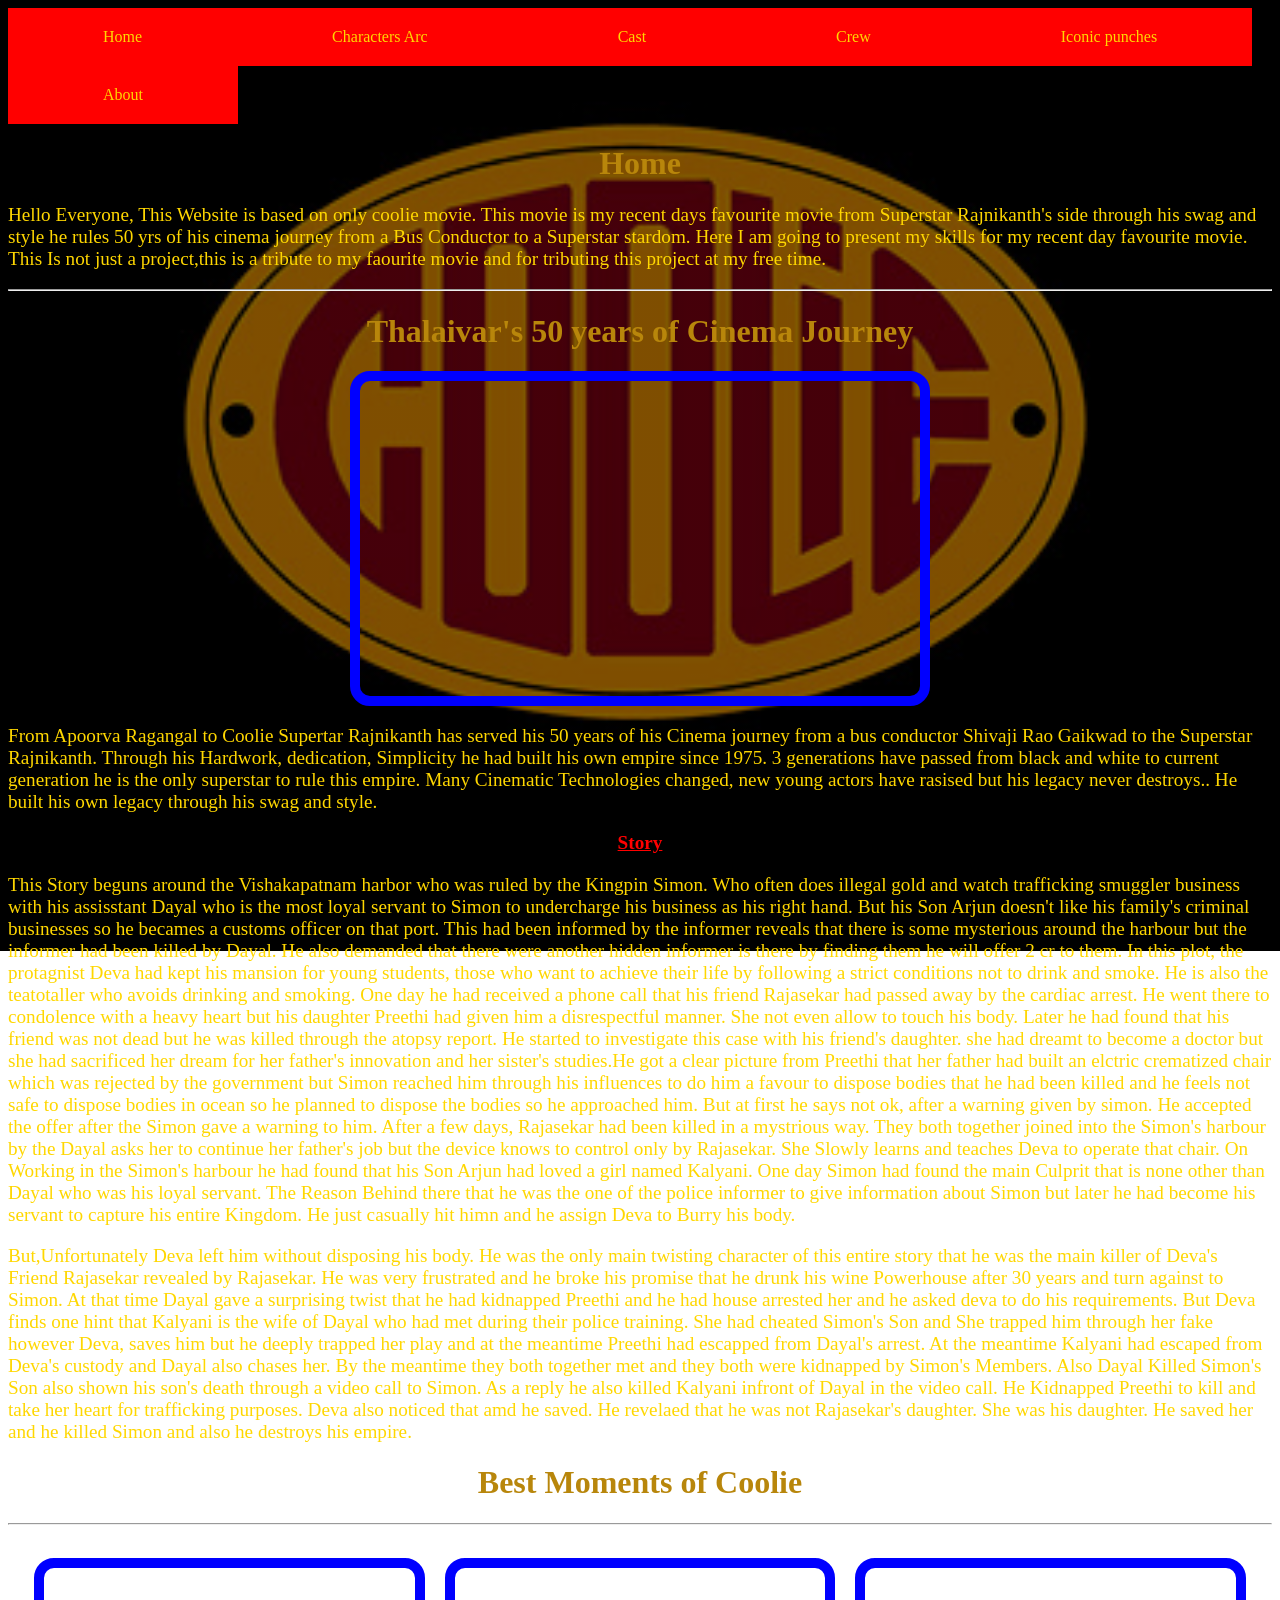
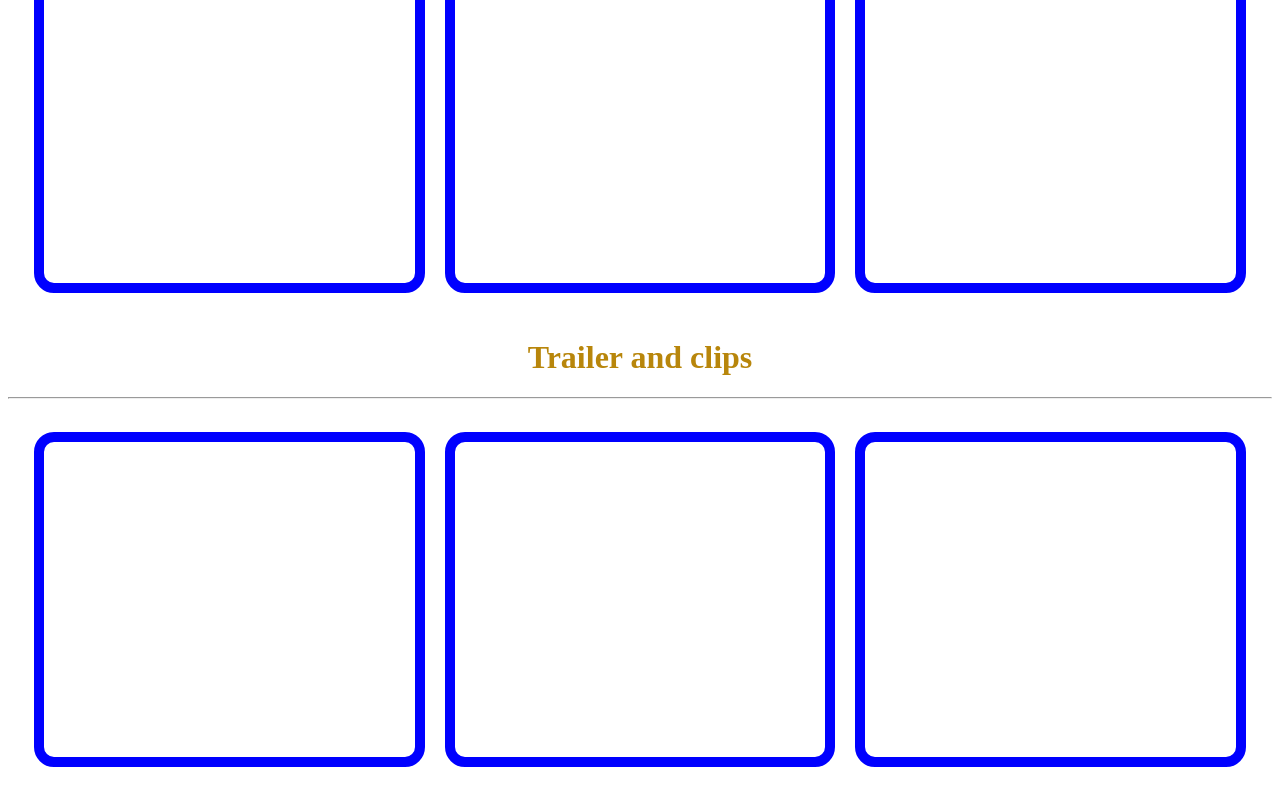
<file: home.html>
<!DOCTYPE html>
<html lang="en">
<meta charset="UTF-8">
<meta name="viewport" content="width=device-width, initial-scale=1.0">
    <nav>
        <ul>
        <li><a href="home.html">Home </a></li>
        <li><a href="characters.html">Characters Arc </a></li>
        <li><a href="cast.html">Cast </a></li>
        <li><a href="crew.html">Crew </a></li>
        <li><a href="dialouges.html">Iconic punches </a></li>
        <li><a href="about.html">About </a></li>
        </ul>
    </nav>

    <head>
        <title>Coolie Website</title>
    </head>
    <style>
        body{
    color:black;
    background-image:linear-gradient(rgba(0,0,0,0.5),rgba(0,0,0,0.5)),url("Coolie\ title\ image.jpg");
    background-repeat:no-repeat;
    background-size: cover;
    background-position:center;
    background-attachment:fixed;
}
ul{
    list-style-type: none;
    padding:0;
    margin:0;
    overflow:hidden;
}
ul li{
    float:left;
}
ul li a{
    text-decoration: none;
    display:block;
    text-align:center;
    padding:20px 95px;
    background-color: red;
    color:gold;
}
ul li a:hover{
    background-color: black;
    color:gold;
}
h1{
    color:darkgoldenrod;
    font-family:'Times New Roman';
}
p{
    color:gold;
    font-size: larger;
    font-family: 'Times New Roman';
}
iframe{
    display:block;
    padding: 0px;
    border:10px solid blue;
    border-radius: 20px 20px;
    margin:10px;
}
iframe:hover{
    border-color: red gold;
    transition-duration: 10s ease-in-out;
}
.container{
    display:flex;
    padding: 15px;
    margin:1px;
}
.cont{
    display:flex;
    padding:15px;
    margin:1px;
}
h2{
    color:red;
    font-size: larger;
}

    </style>
    <body>
        <center><h1>Home</h1></center>
        <p>Hello Everyone, This Website is based on only coolie movie. This movie is my recent days favourite movie from Superstar Rajnikanth's side through his swag and style he rules 50 yrs of his cinema journey from a Bus Conductor to a Superstar stardom. Here I am going to present my skills for my recent day favourite movie. This Is not just a project,this is a tribute to my faourite movie and for tributing this project at my free time.</p>
        <hr>
        <center><h1>Thalaivar's 50 years of Cinema Journey</h1></center>
        <center><iframe width="560" height="315" src="https://www.youtube.com/embed/a4eW3va8Z84?si=_cSMAyYSNuenjx06&amp;start=54" title="YouTube video player" frameborder="0" allow="accelerometer; autoplay; clipboard-write; encrypted-media; gyroscope; picture-in-picture; web-share" referrerpolicy="strict-origin-when-cross-origin" allowfullscreen></iframe></center>
        <p>From Apoorva Ragangal to Coolie Supertar Rajnikanth has served his 50 years of his Cinema journey from a bus conductor Shivaji Rao Gaikwad to the Superstar Rajnikanth. Through his Hardwork, dedication, Simplicity he had built his own empire since 1975. 3 generations have passed from black and white to current generation he is the only superstar to rule this empire. Many Cinematic Technologies changed, new young actors have rasised but his legacy never destroys.. He built his own legacy through his swag and style. </p>
        <center><h2><u>Story</u></h2></center>
        <p>This Story beguns around the Vishakapatnam harbor who was ruled by the Kingpin Simon. Who often does illegal gold and watch trafficking smuggler business with his assisstant Dayal who is the most loyal servant to Simon to undercharge his business as his right hand. But his Son Arjun doesn't like his family's criminal businesses so he becames a customs officer on that port. This had been informed by the informer reveals that there is some mysterious around the harbour but the informer had been killed by Dayal. He also demanded that there were another hidden informer is there by finding them he will offer 2 cr to them. In this plot, the protagnist Deva had kept his mansion for young students, those who want to achieve their life by following a strict conditions not to drink and smoke. He is also the teatotaller who avoids drinking and smoking. One day he had received a phone call that his friend Rajasekar had passed away by the cardiac arrest. He went there to condolence with a heavy heart but his daughter Preethi had given him a disrespectful manner. She not even allow to touch his body. Later he had found that his friend was not dead but he was killed through the atopsy report. He started to investigate this case with his friend's daughter. she had dreamt to become a doctor but she had sacrificed her dream for her father's innovation and her sister's studies.He got a clear picture from Preethi that her father had built an elctric crematized chair which was rejected by the government but Simon reached him through his influences to do him a favour to dispose bodies that he had been killed and he feels not safe to dispose bodies in ocean so he planned to dispose the bodies so he approached him. But at first he says not ok, after a warning given by simon. He accepted the offer after the Simon gave a warning to him. After a few days, Rajasekar had been killed in a mystrious way. They both together joined into the Simon's harbour by the Dayal asks her to continue her father's job but the device knows to control only by Rajasekar. She Slowly learns and teaches Deva to operate that chair. On Working in the Simon's harbour he had found that his Son Arjun had loved a girl named Kalyani. One day Simon had found the main Culprit that is none other than Dayal who was his loyal servant. The Reason Behind there that he was the one of the police informer to give information about Simon but later he had become his servant to capture his entire Kingdom. He just casually hit himn and he assign Deva to Burry his body. </p>
        <p>But,Unfortunately Deva left him without disposing his body. He was the only main twisting character of this entire story that he was the main killer of Deva's Friend Rajasekar revealed by Rajasekar. He was very frustrated and he broke his promise that he drunk his wine Powerhouse after 30 years and turn against to Simon. At that time Dayal gave a surprising twist that he had kidnapped Preethi and he had house arrested her and he asked deva to do his requirements. But Deva finds one hint that Kalyani is the wife of Dayal who had met during their police training. She had cheated Simon's Son and She trapped him through her fake however Deva, saves him but he deeply trapped her play and at the meantime Preethi had escapped from Dayal's arrest. At the meantime Kalyani had escaped from Deva's custody and Dayal also chases her. By the meantime they both together met and they both were kidnapped by Simon's Members. Also Dayal Killed Simon's Son also shown his son's death through a video call to Simon. As a reply he also killed Kalyani infront of Dayal in the video call. He Kidnapped Preethi to kill and take her heart for trafficking purposes. Deva also noticed that amd he saved. He revelaed that he was not Rajasekar's daughter. She was his daughter. He saved her and he killed Simon and also he destroys his empire.  </p>
        <center><h1>Best Moments of Coolie</h1></center>
        <hr>
        <div class="container">
            <iframe width="560" height="315" src="https://www.youtube.com/embed/nTIIhYkslxQ?si=uSfxIhI3HK21-ZQ9&amp;start=54" title="YouTube video player" frameborder="0" allow="accelerometer; autoplay; clipboard-write; encrypted-media; gyroscope; picture-in-picture; web-share" referrerpolicy="strict-origin-when-cross-origin" allowfullscreen></iframe>
            <iframe width="560" height="315" src="https://www.youtube.com/embed/1MeC-_6TlSU?si=rpfpP8WpfrGFtsSv&amp;start=54" title="YouTube video player" frameborder="0" allow="accelerometer; autoplay; clipboard-write; encrypted-media; gyroscope; picture-in-picture; web-share" referrerpolicy="strict-origin-when-cross-origin" allowfullscreen></iframe>
            <iframe width="560" height="315" src="https://www.youtube.com/embed/dHUjdnkBxvI?si=fY3vpbsFnqXIi7n2" title="YouTube video player" frameborder="0" allow="accelerometer; autoplay; clipboard-write; encrypted-media; gyroscope; picture-in-picture; web-share" referrerpolicy="strict-origin-when-cross-origin" allowfullscreen></iframe>
        </div>
        <center><h1>Trailer and clips</h1></center>
        <hr>
        <div class="cont">
            <iframe width="560" height="315" src="https://www.youtube.com/embed/qeVfT2iLiu0?si=GdvqNMujC4J8nKWU" title="YouTube video player" frameborder="0" allow="accelerometer; autoplay; clipboard-write; encrypted-media; gyroscope; picture-in-picture; web-share" referrerpolicy="strict-origin-when-cross-origin" allowfullscreen></iframe>
            <iframe width="560" height="315" src="https://www.youtube.com/embed/6xqNk5Sf5jo?si=4dpAMJJFelr2iZSy" title="YouTube video player" frameborder="0" allow="accelerometer; autoplay; clipboard-write; encrypted-media; gyroscope; picture-in-picture; web-share" referrerpolicy="strict-origin-when-cross-origin" allowfullscreen></iframe>
            <iframe width="560" height="315" src="https://www.youtube.com/embed/q8XrX67X9Tk?si=bUDBU-x7ieTKsrSi" title="YouTube video player" frameborder="0" allow="accelerometer; autoplay; clipboard-write; encrypted-media; gyroscope; picture-in-picture; web-share" referrerpolicy="strict-origin-when-cross-origin" allowfullscreen></iframe>
        </div>
    </body>
</html>
</file>
<file: style.css>
body{
    color:black;
    background-image:linear-gradient(rgba(0,0,0,0.5),rgba(0,0,0,0.5)),url("Coolie\ title\ image.jpg");
    background-repeat:no-repeat;
    background-size: cover;
    background-position:center;
    background-attachment:fixed;
}
ul{
    list-style-type: none;
    padding:0;
    margin:0;
    overflow:hidden;
}
ul li{
    float:left;
}
ul li a{
    text-decoration: none;
    display:block;
    text-align:center;
    padding:20px 95px;
    background-color: red;
    color:gold;
}
ul li a:hover{
    background-color: black;
    color:gold;
}
*{
    color:gold;
}
h1{
    color:white;
}
p{
    font-family: 'Times New Roman';
    font-size:large;
    text-align: justify;
}
.button{
    background-color: red;
    padding:15px 32px;
    text-align:center;
    margin:4px 2px;
    color:gold;
    display: inline-block;
    text-decoration: none;
    border-radius: 20px 20px;
    cursor: pointer;
}
.button:hover{
    background-color: gold;
    color: red;
    transition:ease-in-out 0.5s;
}
</file>
